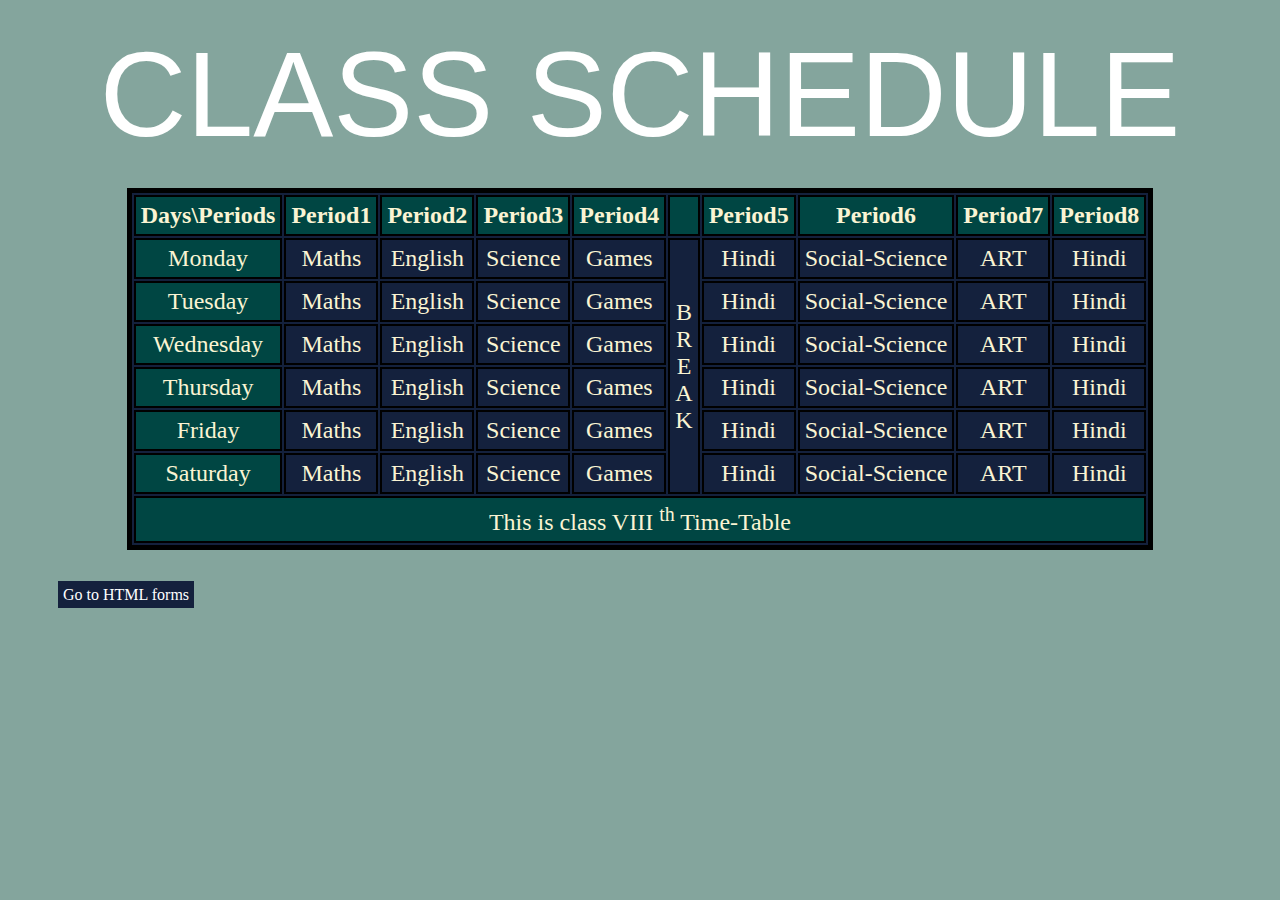
<file: timetablefolder/index.html>
<!DOCTYPE html>
<html lang="en">
<head>
    <meta charset="UTF-8">
    <meta http-equiv="X-UA-Compatible" content="IE=edge">
    <meta name="viewport" content="width=device-width, initial-scale=1.0">
    <title>Time Table</title>
    <link rel="stylesheet" href="style.css">
</head>
<body>
    <p>CLASS SCHEDULE</p>
    <table>
        <thead>
            <tr>
                <th>Days\Periods</th>
                <th>Period1</th>
                <th>Period2</th>
                <th>Period3</th>
                <th>Period4</th>
                <th></th>
                <th>Period5</th>
                <th>Period6</th>
                <th>Period7</th>
                <th>Period8</th>
            </tr>
        </thead>
        <tbody>
            <tr>
                <td>Monday</td>
                <td>Maths</td>
                <td>English</td>
                <td>Science</td>
                <td>Games</td>
                <td rowspan="6">B<br>R<br>E<br>A<br>K</td>
                <td>Hindi</td>
                <td>Social-Science</td>
                <td>ART</td>
                <td>Hindi</td>
            </tr>
            <tr>
                <td>Tuesday</td>
                <td>Maths</td>
                <td>English</td>
                <td>Science</td>
                <td>Games</td>
                <td>Hindi</td>
                <td>Social-Science</td>
                <td>ART</td>
                <td>Hindi</td>
            </tr>
            <tr>
                <td>Wednesday</td>
                <td>Maths</td>
                <td>English</td>
                <td>Science</td>
                <td>Games</td>
                <td>Hindi</td>
                <td>Social-Science</td>
                <td>ART</td>
                <td>Hindi</td>
            </tr>
            <tr>
                <td>Thursday</td>
                <td>Maths</td>
                <td>English</td>
                <td>Science</td>
                <td>Games</td>
                <td>Hindi</td>
                <td>Social-Science</td>
                <td>ART</td>
                <td>Hindi</td>
            </tr>
            <tr>
                <td>Friday</td>
                <td>Maths</td>
                <td>English</td>
                <td>Science</td>
                <td>Games</td>
                <td>Hindi</td>
                <td>Social-Science</td>
                <td>ART</td>
                <td>Hindi</td>
            </tr>
            <tr>
                <td>Saturday</td>
                <td>Maths</td>
                <td>English</td>
                <td>Science</td>
                <td>Games</td>
                <td>Hindi</td>
                <td>Social-Science</td>
                <td>ART</td>
                <td>Hindi</td>
            </tr>
            <tfoot>
                <tr>
                    <td colspan="10">This is class VIII <sup>th</sup> Time-Table</td>
                </tr>
            </tfoot>
         
        </tbody>
    </table>
    <br><br>

   <a href="forms.html">Go to HTML forms</a>
</body>
</html>
</file>
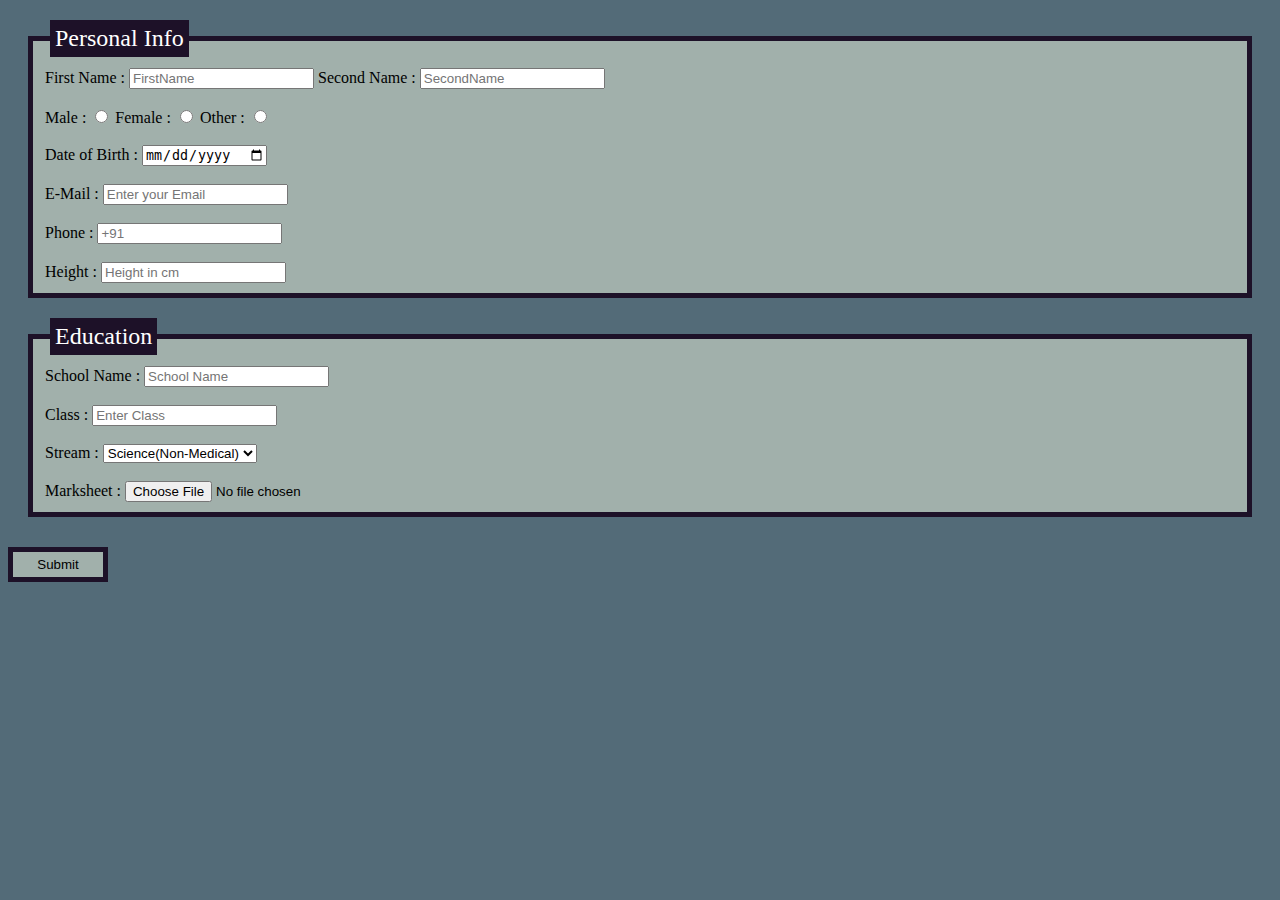
<file: timetablefolder/forms.html>
<!DOCTYPE html>
<html lang="en">
<head>
    <meta charset="UTF-8">
    <meta http-equiv="X-UA-Compatible" content="IE=edge">
    <meta name="viewport" content="width=device-width, initial-scale=1.0">
    <title>Forms</title>
    <link rel="stylesheet" href="forms1.css">
</head>
<body>
    <form action="">
    <fieldset>
        <legend>Personal Info</legend>
        <label for="First">First Name :</label>
        <input type="text" id="First" placeholder="FirstName" required>
        <label for="second">Second Name :</label>
        <input type="text" id="second" placeholder="SecondName" required><br><br>
        <label for="male">Male :</label>
        <input type="radio" name="gender" id="male">
        <label for="female">Female :</label>
        <input type="radio" name="gender" id="female">

        <label for="other">Other :</label>
        <input type="radio" id="other" name="gender">



        <br><br>



        <label for="dob">Date of Birth :</label>
        <input type="date" id="dob" required><br><br>
        <label for="email">E-Mail :</label>
        <input type="email" id="email" required placeholder="Enter your Email">
        <br><br>
        <label for="number">Phone :</label>
        <input type="number" id="number" placeholder="+91">
        <br><br>
        <label for="height">Height :</label>
        <input type="number" id="=height" placeholder="Height in cm">
    </fieldset>
    <fieldset>
        <legend>
            Education
        </legend>
        <label for="School">School Name :</label>
        <input type="text" id="School" placeholder="School Name">
        <br><br>
        <label for="class">Class :</label>
        <input type="number" name="" id="class" placeholder="Enter Class"><br><br>
        <label for="stream">Stream :</label> 
        <select>
            
            <option value="">Science(Non-Medical)</option>
            <option value="">Science(Medical)</option>
            <option value="">Commerce</option>
            <option value="">Arts</option>
        </select><br><br>
        <label for="marksheet">Marksheet :</label>
        <input type="file" name="" id="marksheet">
    </fieldset>
    <button>Submit</button>
</form>
</body>
</html>
</file>
<file: timetablefolder/style.css>
html{
    background-color:#84A59D;
}
p{
    font-size:120px;
    text-align: center;
    color:white;
    font-family: sans-serif;
    margin:25px;
}
table{
    border: 5px solid black; 
    background-color: #14213D;
    color: #FAF4D3;
    margin-left:auto;margin-right:auto;
}
th{
    border: 2px solid black;
   padding: 5px;
   text-align: center;
   background-color: #004643;
   color: #FAF4D3;
   font-size: 24px;
}
td{
    border: 2px solid black;
   padding: 5px;
   text-align: center;
   font-size: 24px;
}
tfoot td{
    background-color: #004643;
   color: #FAF4D3;
}
tr td:nth-of-type(1){
    background-color: #004643;
}
a{  
    color:black;
    margin: 30px 50px;
    align-content: center;
    background-color: #14213D;
    padding: 5px 5px;
    color: white;
    text-decoration: none;
    
}
</file>
<file: timetablefolder/forms1.css>
html{
    background-color:#536B78;
}
fieldset{
    background-color:#A1B0AB;
    margin: 20px;
    border: 5px solid #1D1128 ;
}
fieldset legend{
    background-color: #1D1128;

    color: white;
    padding: 5px;
    font-size: 24px;
    margin: 5px;
}
button{
    width: 100px;
    /* margin-left:50vw;
    margin-right:50vw;
     */
    
    border: 5px solid #1D1128 ;
    color: black;
    background-color:#A1B0AB;
    padding: 5px;
    margin:10px auto;
    
}
</file>
